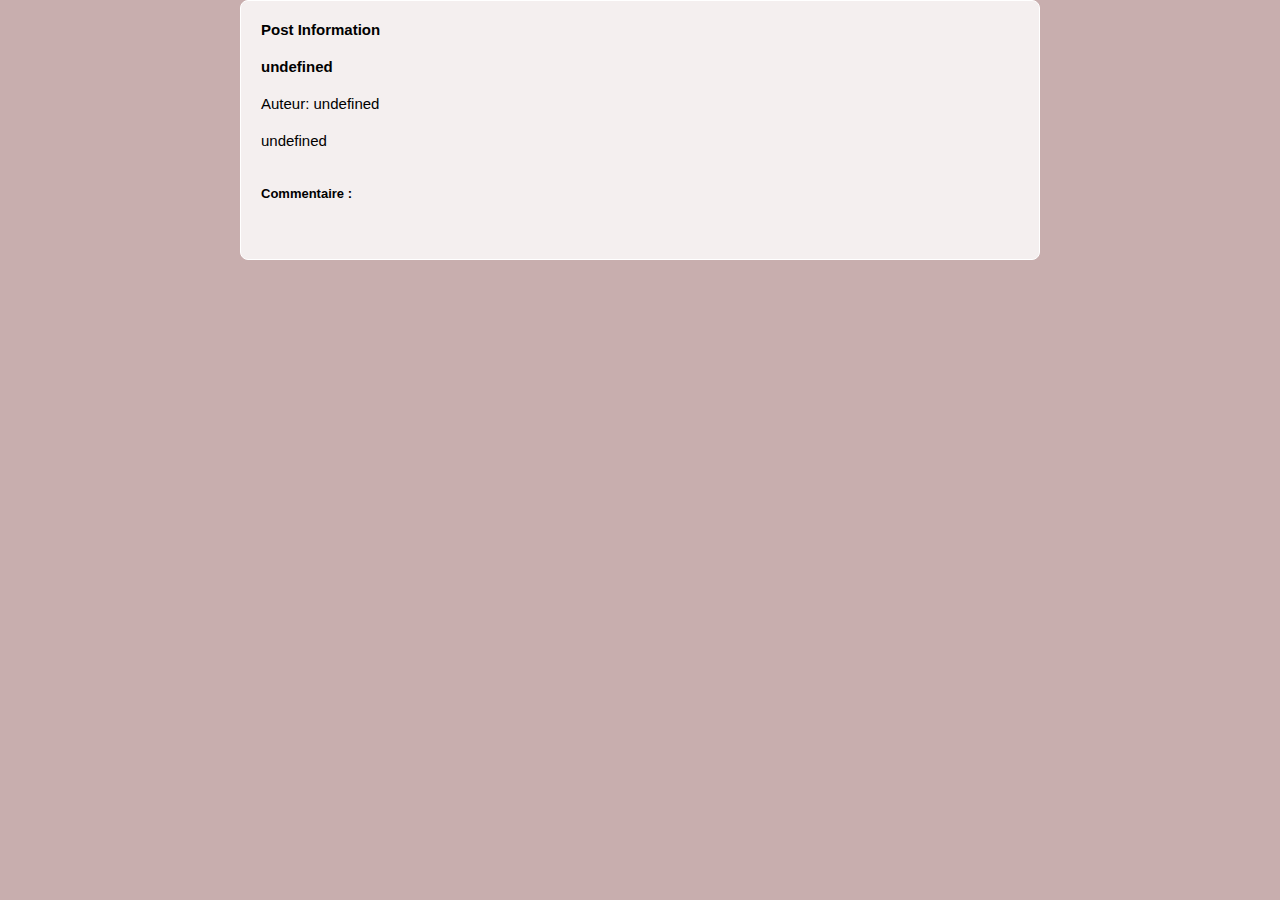
<file: Post Info.html>
<!DOCTYPE html>
<!-- saved from url=(0042)http://127.0.0.1:5500/post/post.html?id==1 -->
<html lang="en"><head><meta http-equiv="Content-Type" content="text/html; charset=UTF-8">
    
    <meta name="viewport" content="width=device-width, initial-scale=1.0">
    <link rel="stylesheet" href="./Post Info_files/style.css">
    <title>Post Info</title>
</head>
<body>
    <main>
        <h1>Post Information</h1>
        <div id="post-info">
        <h2>undefined</h2>
        <p>Auteur: <a href="http://127.0.0.1:5500/user/user.html?id=undefined">undefined</a></p>
        <p>undefined</p>
        <div class="comment">
         <h4>Commentaire :</h4>
                <ul>
            
        </ul>
        </div>
    </div>
    </main>
    <script src="./Post Info_files/post.js.téléchargement"></script>
<!-- Code injected by live-server -->
<script>
	// <![CDATA[  <-- For SVG support
	if ('WebSocket' in window) {
		(function () {
			function refreshCSS() {
				var sheets = [].slice.call(document.getElementsByTagName("link"));
				var head = document.getElementsByTagName("head")[0];
				for (var i = 0; i < sheets.length; ++i) {
					var elem = sheets[i];
					var parent = elem.parentElement || head;
					parent.removeChild(elem);
					var rel = elem.rel;
					if (elem.href && typeof rel != "string" || rel.length == 0 || rel.toLowerCase() == "stylesheet") {
						var url = elem.href.replace(/(&|\?)_cacheOverride=\d+/, '');
						elem.href = url + (url.indexOf('?') >= 0 ? '&' : '?') + '_cacheOverride=' + (new Date().valueOf());
					}
					parent.appendChild(elem);
				}
			}
			var protocol = window.location.protocol === 'http:' ? 'ws://' : 'wss://';
			var address = protocol + window.location.host + window.location.pathname + '/ws';
			var socket = new WebSocket(address);
			socket.onmessage = function (msg) {
				if (msg.data == 'reload') window.location.reload();
				else if (msg.data == 'refreshcss') refreshCSS();
			};
			if (sessionStorage && !sessionStorage.getItem('IsThisFirstTime_Log_From_LiveServer')) {
				console.log('Live reload enabled.');
				sessionStorage.setItem('IsThisFirstTime_Log_From_LiveServer', true);
			}
		})();
	}
	else {
		console.error('Upgrade your browser. This Browser is NOT supported WebSocket for Live-Reloading.');
	}
	// ]]>
</script>


</body></html>
</file>
<file: Post Info_files/style.css>
/* Style général pour le corps de la page */
body {
    font-family: Arial, sans-serif;
    background-color: rgba(105, 35, 35, 0.367);
    margin: 0;
    padding: 0;
    display: flex;
    justify-content: center;
    align-items: center;
}

/* Style pour le conteneur principal */
main {
    background-color: rgba(255, 255, 255, 0.8);
    border: 1px solid white;
    padding: 20px;
    width: 80%;
    max-width: 800px;
    box-sizing: border-box;
    border-radius: 8px;
}

h1,h2,p,ul,li {
    margin: 0;
    padding: 0;
    margin-bottom: 20px;
    font-size: 15px;
}

ul {
    list-style-type: none;
    padding-left: 0;
}

a {
    color: black ;
    text-decoration: none;
}

a:hover {
    text-decoration: underline;
}

.comment{
    font-size: 15px;
    display: flex;
    flex-direction: column;
    justify-content: center;
}
.comment h4{
    font-size: small;
}

 .comment li{
    margin: auto;
    padding-top: 10px ;
    font-size: 12px;
    font-style: italic;
    max-width: 400px;

}

.comment ul {
    display: flex;
    flex-direction: column;
}
</file>
